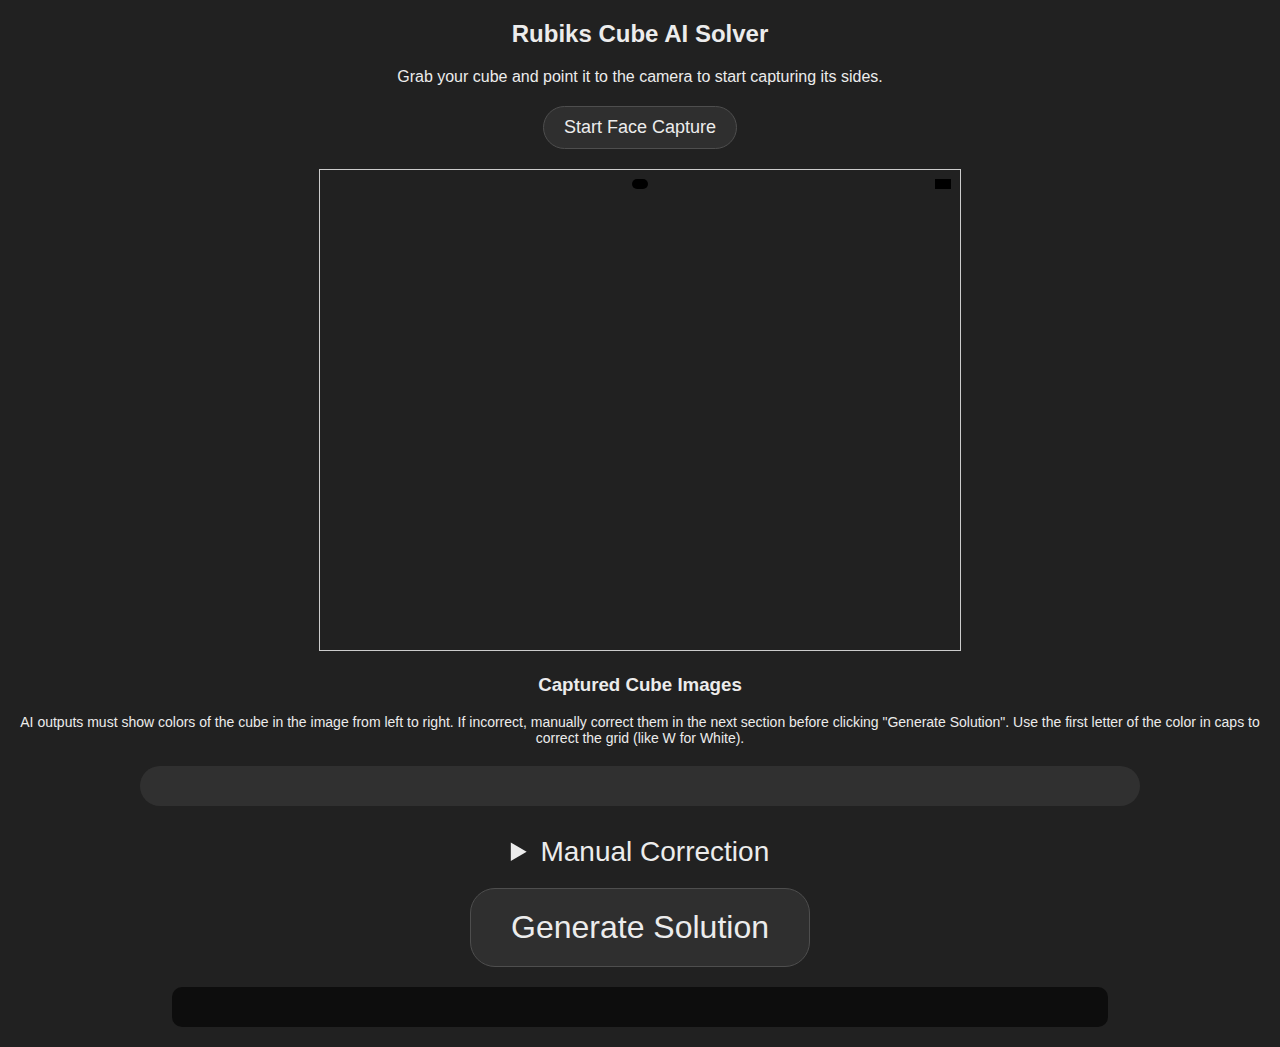
<file: index.html>
<!DOCTYPE html>
<html>
<head>
  <meta charset="UTF-8">
  <title>Rubiks Cube AI Solver</title>
  <link rel="stylesheet" href="styles.css">
</head>
<body>
  <h2>Rubiks Cube AI Solver</h2>
  <p class="subtext">Grab your cube and point it to the camera to start capturing its sides.</p>
  
  <!-- Start Capture Button -->
  <button id="startCaptureBtn">Start Face Capture</button>
  
  <div id="videoContainer">
    <div id="label"></div>
    <div id="timer"></div>
    <video id="video" width="640" height="480" autoplay muted></video>
    <!-- Flash overlay element -->
    <div id="flashOverlay"></div>
  </div>
  <br>
  <h3>Captured Cube Images</h3>
  <p class="captured-subtext">
    AI outputs must show colors of the cube in the image from left to right.
    If incorrect, manually correct them in the next section before clicking "Generate Solution".
    Use the first letter of the color in caps to correct the grid (like W for White).
  </p>
  <div id="gallery"></div>
  <!-- Global processing message for images -->
  <p id="processingMessage" style="display: none;">
    AI is processing images, stay tuned <span class="spinner-rotate">⏳</span>
  </p>

  <!-- Manual Correction Section (hidden in a chevron) -->
  <details id="manualCorrectionSection">
    <summary>Manual Correction</summary>
    <p class="manual-subtext">
      If the AI output is incorrect, manually adjust the 3×3 grid below.
    </p>
    <div>
      <label for="faceSelect">Select Face:</label>
      <select id="faceSelect">
        <option value="U">Face 1 - U</option>
        <option value="R">Face 2 - R</option>
        <option value="F">Face 3 - F</option>
        <option value="D">Face 4 - D</option>
        <option value="L">Face 5 - L</option>
        <option value="B">Face 6 - B</option>
      </select>
    </div>
    <div id="gridEditor"></div>
    <button id="saveCorrectionBtn">Save Correction</button>
    <div id="correctionMsg"></div>
  </details>

  <!-- Generate Solution Button (outside the chevron) -->
  <button id="generateSolutionBtn">Generate Solution</button>
  <!-- New processing message for cube output -->
  <p id="cubeProcessingMessage" style="display: none;">
    AI is processing cube output, please wait <span class="spinner-rotate">⏳</span>
  </p>
  <div id="finalSolution"></div>

  <script>
    // Configuration
    const TIMER_DURATION = 8; // seconds
    const totalCaptures = 6; // Total images to capture
    const colorOrder = ["W", "R", "G", "Y", "O", "B"];
    const colorNames = {
      "W": "white (W)", "Y": "yellow (Y)", "R": "red (R)", "G": "green (G)", "O": "orange (O)", "B": "blue (B)"
    };
    
    let capturedCount = 0;
    let imagePaths = [];
    let imageContainers = [];
    // Store AI-generated grids for each face (keys: U, R, F, D, L, B)
    let finalGrids = {};
    // Store manual corrections (if any)
    let manualCorrections = {};

    // Update the overlay label for capture instructions.
    function updateLabel() {
      if (capturedCount >= colorOrder.length) {
        document.getElementById('label').textContent = "";
        return;
      }
      const currentColor = colorOrder[capturedCount];
      const colorName = colorNames[currentColor];
      
      if (currentColor === "W" || currentColor === "Y") {
        document.getElementById('label').textContent = `Point the cube face with ${colorName} center with red (R) center facing to your LEFT.`;
      } else {
        document.getElementById('label').textContent = `Point the cube face with ${colorName} center with white (W) center facing UP.`;
      }
    }

    // Trigger flash overlay effect
    function triggerFlash() {
      const flash = document.getElementById("flashOverlay");
      flash.classList.add("active");
      setTimeout(() => {
        flash.classList.remove("active");
      }, 200);
    }

    // Capture a photo from the live video feed and display it in the gallery.
    function capturePhoto() {
      if (capturedCount >= colorOrder.length) return;
      const captureCanvas = document.createElement('canvas');
      captureCanvas.width = video.videoWidth;
      captureCanvas.height = video.videoHeight;
      const ctx = captureCanvas.getContext('2d');
      ctx.drawImage(video, 0, 0, captureCanvas.width, captureCanvas.height);
      
      const dataURL = captureCanvas.toDataURL('image/png');
      imagePaths.push(dataURL);
      
      const container = document.createElement('div');
      container.classList.add('image-container');
      container.id = 'capture-container-' + capturedCount;
      
      const img = document.createElement('img');
      img.src = dataURL;
      container.appendChild(img);
      
      const spinner = document.createElement('div');
      spinner.classList.add('spinner');
      spinner.textContent = "⏳";
      container.appendChild(spinner);
      
      const aiOutput = document.createElement('p');
      aiOutput.classList.add('ai-output');
      container.appendChild(aiOutput);
      
      document.getElementById('gallery').appendChild(container);
      imageContainers.push(container);
      
      capturedCount++;
      updateLabel();
      triggerFlash();
    }

    // Send images to the backend for analysis.
    async function sendImagesForAnalysis(imagePaths) {
      // Show processing message for images
      document.getElementById('processingMessage').style.display = 'block';
      
      const response = await fetch('http://localhost:8080/analyze', {
        method: 'POST',
        headers: { 'Content-Type': 'application/json' },
        body: JSON.stringify({ images: imagePaths })
      });
      
      const result = await response.json();
      displayAIResults(result.analysis);
      
      // Hide processing message after AI output is displayed
      document.getElementById('processingMessage').style.display = 'none';
    }

    // Update each image container with the AI grid output in the correct order.
    function displayAIResults(analysis) {
      const faceOrder = ["U", "R", "F", "D", "L", "B"];
      faceOrder.forEach((face, index) => {
        const data = analysis[face];
        const container = imageContainers[index];
        if (!container || !data) return;
        
        // Hide the spinner.
        const spinner = container.querySelector('.spinner');
        if (spinner) spinner.style.display = 'none';
        
        // Format the grid into a string with line breaks.
        const formattedGrid = data.grid.map(row => row.join(' ')).join('<br>');
        const aiOutput = container.querySelector('.ai-output');
        aiOutput.innerHTML = `AI Output for Face ${face}:<br>${formattedGrid}`;
        
        // Save the AI grid to finalGrids.
        finalGrids[face] = data.grid;
      });
    }

    // Load grid data into the manual correction editor.
    function loadGridEditor(face) {
      const gridData = manualCorrections[face] || finalGrids[face];
      if (!gridData) {
        document.getElementById('gridEditor').innerHTML = "<p>No grid data available.</p>";
        return;
      }
      let html = "<table>";
      for (let i = 0; i < 3; i++) {
        html += "<tr>";
        for (let j = 0; j < 3; j++) {
          const value = gridData[i][j] || "";
          html += `<td><input type="text" maxlength="1" value="${value}" data-row="${i}" data-col="${j}"></td>`;
        }
        html += "</tr>";
      }
      html += "</table>";
      document.getElementById('gridEditor').innerHTML = html;
      document.getElementById('correctionMsg').textContent = "";
    }

    // Save manual correction for the currently selected face.
    function saveCorrection() {
      const face = document.getElementById('faceSelect').value;
      const inputs = document.querySelectorAll("#gridEditor input");
      let newGrid = [[], [], []];
      inputs.forEach(input => {
        const row = parseInt(input.getAttribute("data-row"));
        newGrid[row].push(input.value.toUpperCase());
      });
      manualCorrections[face] = newGrid;
      finalGrids[face] = newGrid;
      document.getElementById('correctionMsg').textContent = `New grid for Face ${face} saved successfully!`;
    }

    // Generate final solution by sending the (possibly corrected) grids to the backend.
    async function generateSolution() {
      // Show processing message for cube output
      document.getElementById('cubeProcessingMessage').style.display = 'block';
      
      const faceOrder = ["U", "R", "F", "D", "L", "B"];
      let grids = {};
      faceOrder.forEach(face => {
        grids[face] = manualCorrections[face] || finalGrids[face];
      });
      const response = await fetch('http://localhost:8080/generate', {
        method: 'POST',
        headers: { 'Content-Type': 'application/json' },
        body: JSON.stringify({ grids: grids })
      });
      const result = await response.json();
      const finalDiv = document.getElementById('finalSolution');
      finalDiv.innerHTML = `<h3>Final Solution</h3>
        <p>Color Cube String: ${result.color_string}</p>
        <p>Kociemba String: ${result.cube_string}</p>
        <p>Solution: ${result.solution}</p>
        <p>Step-by-Step Instructions:</p>
        <div class="instructions">${result.instructions}</div>`;
      
      // Hide processing message after results are shown
      document.getElementById('cubeProcessingMessage').style.display = 'none';
    }

    // Capture images with a countdown.
    function startAutoCapture() {
      function captureWithCountdown(count) {
        if (count === 0) {
          sendImagesForAnalysis(imagePaths);
          return;
        }
        let timeLeft = TIMER_DURATION;
        const timerElement = document.getElementById('timer');
        timerElement.textContent = `Timer: ${timeLeft}s`;
        
        const timerInterval = setInterval(() => {
          timeLeft--;
          if (timeLeft >= 0) {
            timerElement.textContent = `Timer: ${timeLeft}s`;
          }
        }, 1000);
        
        setTimeout(() => {
          clearInterval(timerInterval);
          capturePhoto();
          captureWithCountdown(count - 1);
        }, TIMER_DURATION * 1000);
      }
      
      captureWithCountdown(totalCaptures);
    }

    // Start the live camera feed when "Start Face Capture" is clicked.
    async function startCamera() {
      try {
        const stream = await navigator.mediaDevices.getUserMedia({ video: true });
        document.getElementById('video').srcObject = stream;
        updateLabel();
        startAutoCapture();
      } catch (error) {
        console.error("Error accessing camera:", error);
        document.getElementById('gallery').innerHTML += "<p>Error accessing the camera.</p>";
      }
    }

    // Event listeners.
    document.getElementById('startCaptureBtn').addEventListener("click", startCamera);
    document.getElementById('faceSelect').addEventListener("change", function() {
      loadGridEditor(this.value);
    });
    document.getElementById('saveCorrectionBtn').addEventListener("click", saveCorrection);
    document.getElementById('generateSolutionBtn').addEventListener("click", generateSolution);
  </script>
</body>
</html>
</file>
<file: styles.css>
/* Global Styles */
body {
    font-family: Arial, sans-serif;
    text-align: center;
    background-color: #212121;
    color: #ECECEC;
    margin: 0;
    padding: 0;
  }
  
  /* Headers & Subtext */
  h1, h2, h3, h4, h5, h6 {
    color: #ECECEC;
  }
  .subtext {
    font-size: 16px;
    margin-bottom: 20px;
  }
  
  /* Start Capture Button */
  #startCaptureBtn {
    display: block;
    margin: 0 auto 20px auto;
    padding: 10px 20px;
    font-size: 18px;
    background-color: #2F2F2F;
    color: #ECECEC;
    border: 1px solid #4E4E4E;
    border-radius: 25px;
    cursor: pointer;
  }
  #startCaptureBtn:hover {
    opacity: 0.9;
  }
  
  /* Video container */
  #videoContainer {
    position: relative;
    display: inline-block;
  }
  /* Video element */
  #video {
    border: 1px solid #ccc;
  }
  
  /* Flash overlay element */
  #flashOverlay {
    position: absolute;
    top: 0;
    left: 0;
    width: 100%;
    height: 100%;
    background-color: white;
    opacity: 0;
    pointer-events: none;
    transition: opacity 0.2s ease-out;
  }
  #flashOverlay.active {
    opacity: 0.7;
  }
  
  /* Gallery Container */
  #gallery {
    width: 75%;
    margin: 20px auto;
    display: flex;
    flex-wrap: wrap;
    justify-content: center;
    gap: 10px;
    background-color: #303030;
    border-radius: 50px;
    padding: 20px;
  }
  
  /* Captured Cube Images Subtext */
  .captured-subtext {
    font-size: 14px;
    margin-bottom: 10px;
  }
  
  /* Individual image containers */
  .image-container {
    width: 100px;
    text-align: center;
  }
  .image-container img {
    width: 100px;
    border: 1px solid #ccc;
  }
  
  /* Spinner styling for images */
  .spinner {
    font-size: 18px;
    font-weight: bold;
    color: #ff6600;
  }
  
  /* Rotating spinner for processing messages */
  @keyframes spin {
    from { transform: rotate(0deg); }
    to { transform: rotate(360deg); }
  }
  .spinner-rotate {
    display: inline-block;
    animation: spin 1s linear infinite;
    font-size: 18px;
  }
  
  /* AI output text */
  .ai-output {
    font-size: 14px;
    color: #ECECEC;
    margin-top: 5px;
  }
  
  /* Timer and label overlays */
  #timer,
  #label {
    position: absolute;
    background-color: black;
    color: #ECECEC;
    padding: 5px 8px;
    font-size: 16px;
    font-weight: bold;
  }
  #timer {
    top: 10px;
    right: 10px;
  }
  #label {
    top: 10px;
    left: 50%;
    transform: translateX(-50%);
    width: auto;
    text-align: center;
    border-radius: 5px;
    font-size: 14px;
  }
  
  /* Processing message under gallery (images) */
  #processingMessage {
    margin-top: 10px;
    font-size: 16px;
    color: #20B8CD;
  }
  
  /* Processing message for cube output */
  #cubeProcessingMessage {
    margin-top: 10px;
    font-size: 16px;
    color: #20B8CD;
  }
  
  /* Manual Correction Section */
  #manualCorrectionSection {
    text-align: center;
    margin: 20px auto;
    width: 300px;
    padding-top: 10px;
  }
  #manualCorrectionSection summary {
    font-size: 1.75em;
    cursor: pointer;
  }
  .manual-subtext {
    font-size: 14px;
    margin-bottom: 10px;
  }
  
  /* Increase grid size and style cells */
  #gridEditor table {
    border-collapse: collapse;
    margin: 10px auto;
  }
  #gridEditor td {
    background-color: #303030;
    border: 1px solid #212121;
    padding: 10px;
  }
  #gridEditor input {
    width: 60px;
    height: 60px;
    font-size: 24px;
    text-align: center;
    border: none;
    background-color: transparent;
    color: #ECECEC;
  }
  
  /* Button styling for both Save Correction and Generate Solution */
  button {
    display: block;
    margin: 10px auto;
    padding: 10px 20px;
    font-size: 16px;
    background-color: #2F2F2F;
    color: #ECECEC;
    border: 1px solid #4E4E4E;
    border-radius: 25px;
    cursor: pointer;
  }
  button:hover {
    opacity: 0.9;
  }
  /* Increase size of Generate Solution button */
  #generateSolutionBtn {
    font-size: 32px;
    padding: 20px 40px;
  }
  
  /* Correction message */
  #correctionMsg {
    color: green;
    font-weight: bold;
    margin-top: 10px;
    text-align: center;
  }
  
  /* Final solution output */
  /* Final solution output container */
#finalSolution {
    background-color: #0D0D0D;
    color: #FFFFFF;
    text-align: left;
    margin: 20px auto; /* center aligned */
    width: 70%;
    padding: 20px;
    font-size: 16px;
    border-radius: 10px; /* optional rounded corners */
  }
</file>
